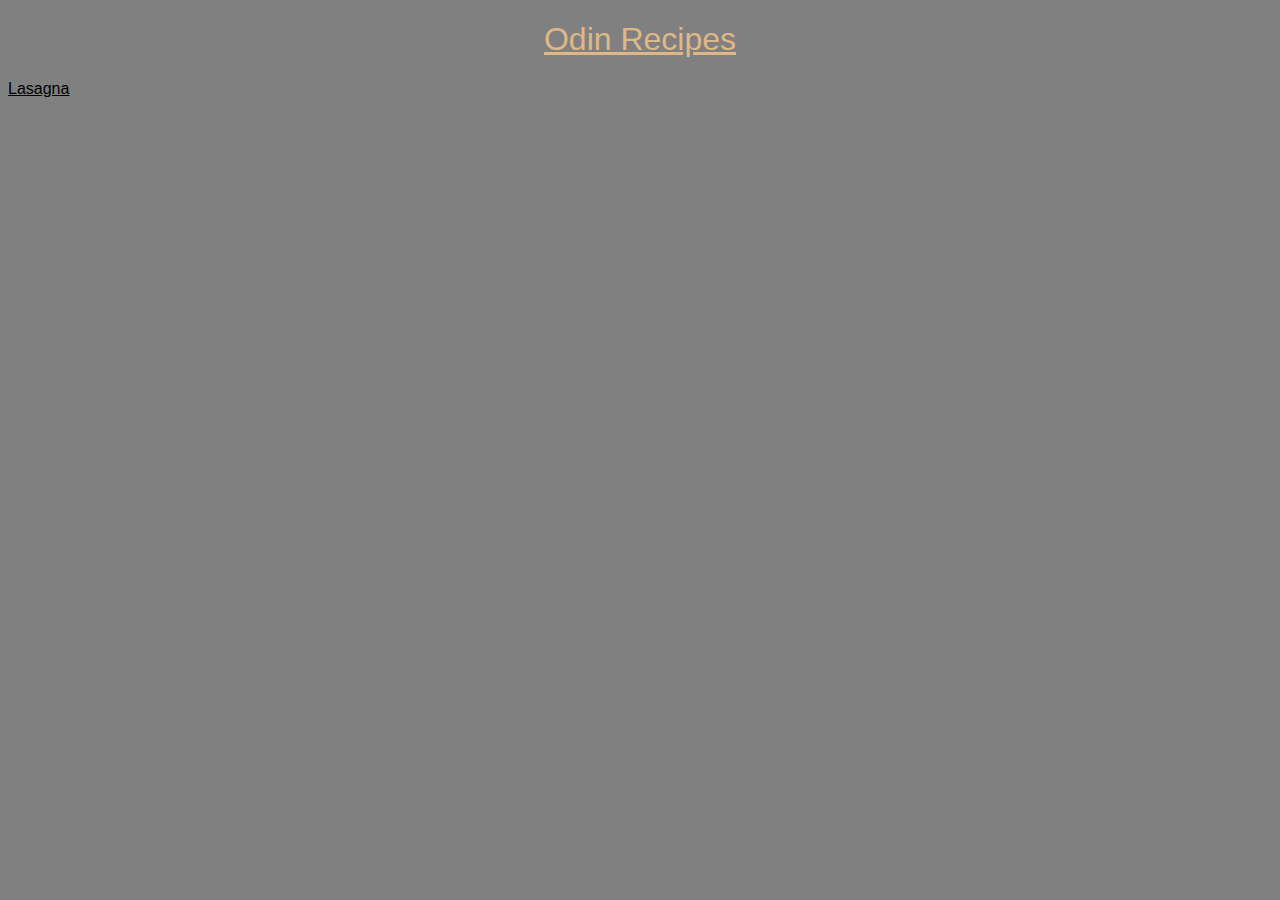
<file: index.html>
<!DOCTYPE html>
<html lang="en">
<head>
    <meta charset="UTF-8">
    <meta name="viewport" content="width=device-width, initial-scale=1.0">
    <title>TOP Project 1</title>
    <link rel="stylesheet" href="/css/style.css">
</head>
<body>
    <h1 class="container">Odin Recipes</h1>
    <a href="recipes/lasagna.html">Lasagna</a>
</body>
</html>
</file>
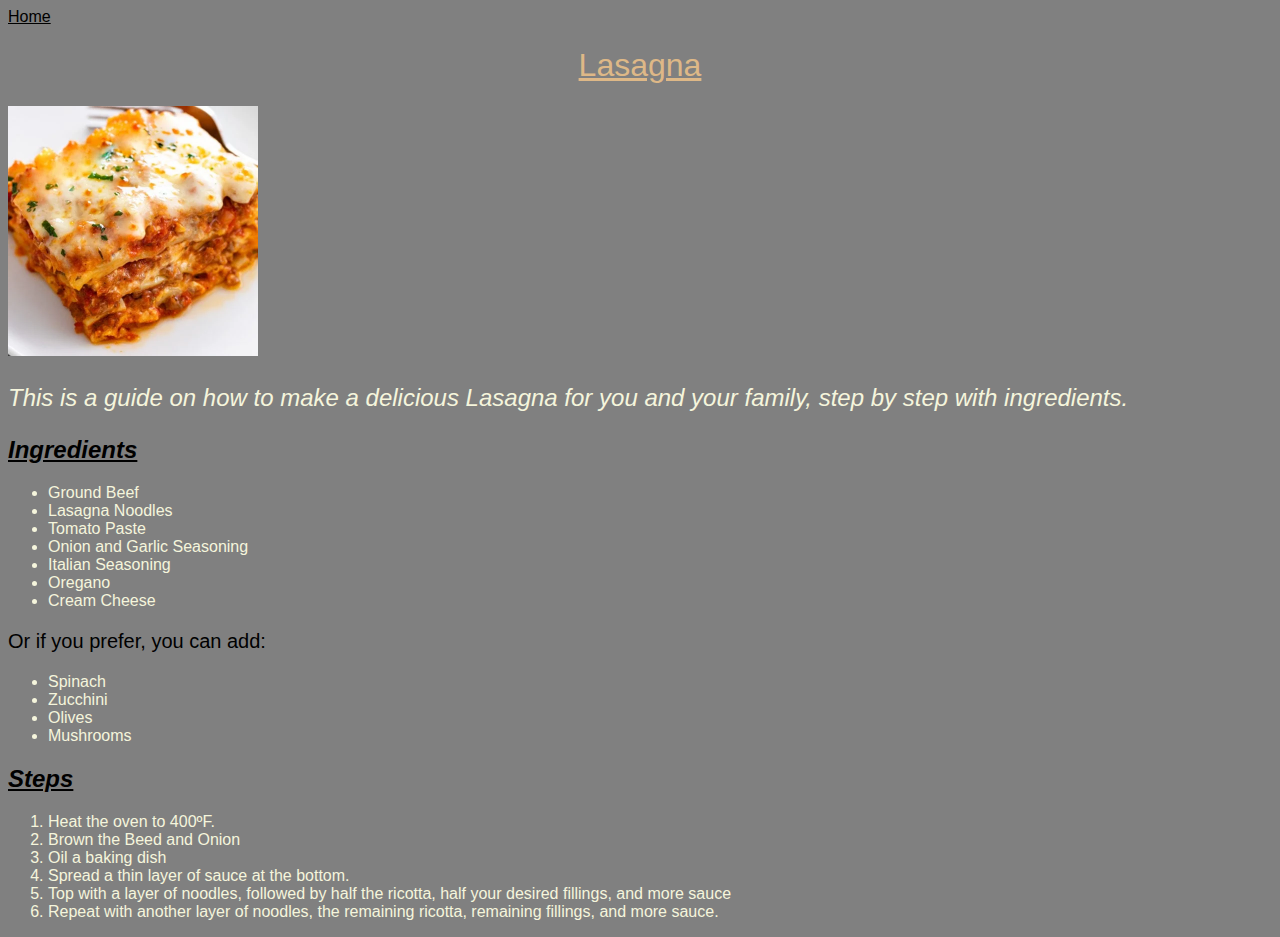
<file: recipes/lasagna.html>
<!DOCTYPE html>
<html lang="en">
<head>
    <meta charset="UTF-8">
    <meta name="viewport" content="width=device-width, initial-scale=1.0">
    <title>Recipes</title>
    <link rel="stylesheet" href="/css/style.css">
</head>
<body>
    <a href="../index.html">Home</a>
    <h1 class="container">Lasagna</h1>
    <img src="../img/lasagna.jpg" alt="Lasagna" width="250" height="250">
    <p class="word">This is a guide on how to make a delicious <em>Lasagna</em> for you and your family, step by step with ingredients.</p>
    <h2>Ingredients</h2>
    <div id="topic">
        <ul class="ingredients">
            <li>Ground Beef</li>
            <li>Lasagna Noodles</li>
            <li>Tomato Paste</li>
            <li>Onion and Garlic Seasoning</li>
            <li>Italian Seasoning</li>
            <li>Oregano</li>
            <li>Cream Cheese</li>
        </ul>
        <p>Or if you prefer, you can add:</p>
        <ul class="ingredients">
            <li>Spinach</li>
            <li>Zucchini</li>
            <li>Olives</li>
            <li>Mushrooms</li>
        </ul>
        <h2>Steps</h2>
        <ol class="steps">
            <li>Heat the oven to 400ºF.</li>
            <li>Brown the Beed and Onion</li>
            <li>Oil a baking dish</li>
            <li>Spread a thin layer of sauce at the bottom.</li>
            <li>Top with a layer of noodles, followed by half the ricotta, half your desired fillings, and more sauce</li>
            <li>Repeat with another layer of noodles, the remaining ricotta, remaining fillings, and more sauce.</li>
        </ol>
    </div>
</body>
</html>
</file>
<file: css/style.css>
* {
    background-color: grey;
}

a {
    color: black;
    font-family: Verdana, Geneva, Tahoma, sans-serif;
}

.container {
    color: burlywood;
    text-align: center;
    text-decoration: underline;
    font-family: 'Gill Sans', 'Gill Sans MT', Calibri, 'Trebuchet MS', sans-serif;
    font-weight: 300;
}

p {
    font-size: 20px;
    font-family: 'Gill Sans', 'Gill Sans MT', Calibri, 'Trebuchet MS', sans-serif;
}

p.word {
    color: beige;
    font-size: 24px;
    font-family: 'Gill Sans', 'Gill Sans MT', Calibri, 'Trebuchet MS', sans-serif;
    font-style: italic;
}

h2 {
    font-family: 'Trebuchet MS', 'Lucida Sans Unicode', 'Lucida Grande', 'Lucida Sans', Arial, sans-serif;
    font-style: italic;
    text-decoration: underline;
}

#topic .ingredients, .steps{
    color: beige;
    font-family: 'Trebuchet MS', 'Lucida Sans Unicode', 'Lucida Grande', 'Lucida Sans', Arial, sans-serif;
}
</file>
